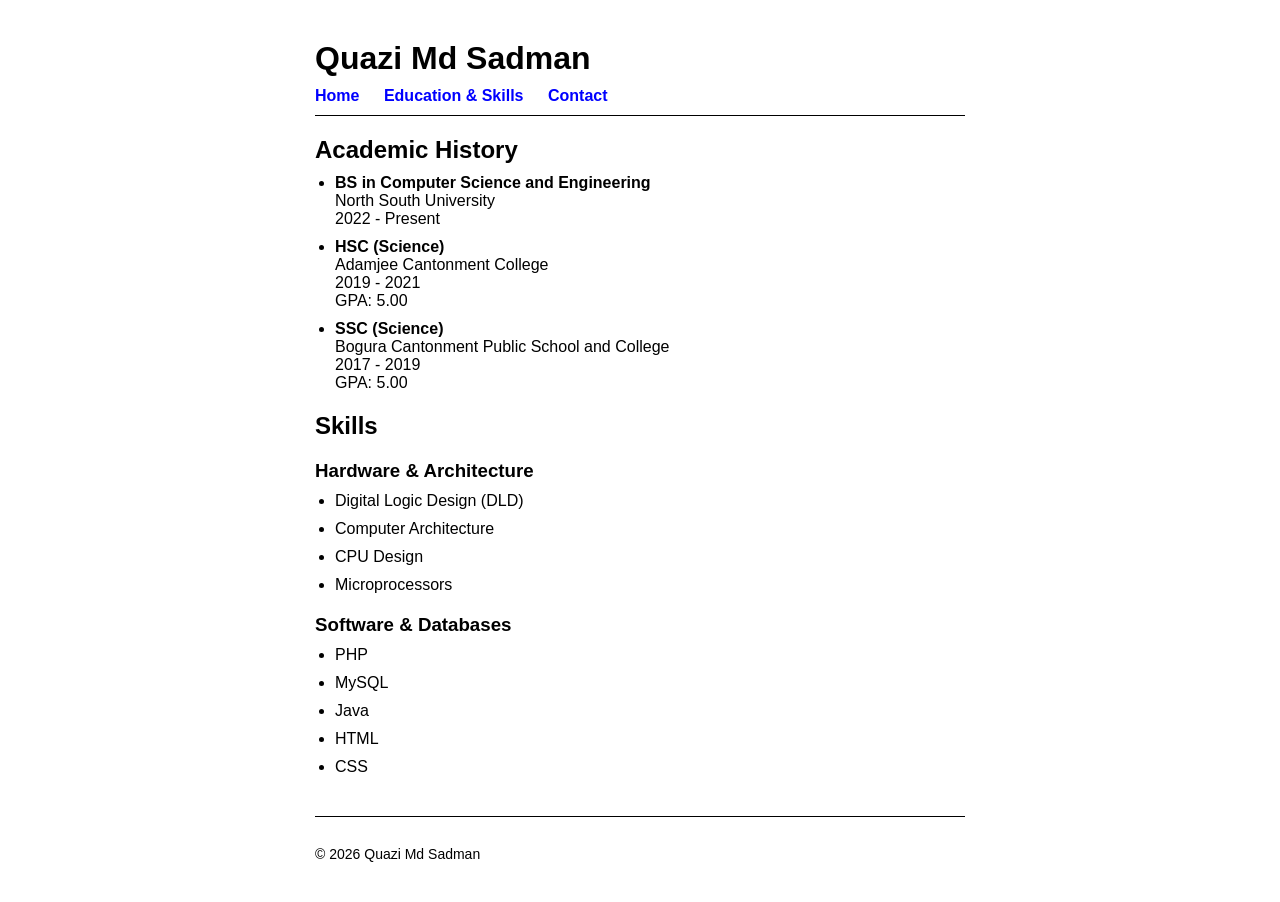
<file: about.html>
<!DOCTYPE html>
<html lang="en">
<head>
    <meta charset="UTF-8">
    <meta name="viewport" content="width=device-width, initial-scale=1.0">
    <title>Quazi Md Sadman | Education &amp; Skills</title>
    <link rel="stylesheet" href="style.css">
</head>
<body>

<h1>Quazi Md Sadman</h1>

<nav>
    <a href="index.html">Home</a>
    <a href="about.html">Education &amp; Skills</a>
    <a href="contact.html">Contact</a>
</nav>

<h2>Academic History</h2>
<ul>
    <li>
        <strong>BS in Computer Science and Engineering</strong><br>
        North South University<br>
        2022 - Present
    </li>
    <li>
        <strong>HSC (Science)</strong><br>
        Adamjee Cantonment College<br>
        2019 - 2021<br>
        GPA: 5.00
    </li>
    <li>
        <strong>SSC (Science)</strong><br>
        Bogura Cantonment Public School and College<br>
        2017 - 2019<br>
        GPA: 5.00
    </li>
</ul>

<h2>Skills</h2>

<h3>Hardware &amp; Architecture</h3>
<ul>
    <li>Digital Logic Design (DLD)</li>
    <li>Computer Architecture</li>
    <li>CPU Design</li>
    <li>Microprocessors</li>
</ul>

<h3>Software &amp; Databases</h3>
<ul>
    <li>PHP</li>
    <li>MySQL</li>
    <li>Java</li>
    <li>HTML</li>
    <li>CSS</li>
</ul>

<footer>
    <p>&copy; 2026 Quazi Md Sadman</p>
</footer>

</body>
</html>
</file>
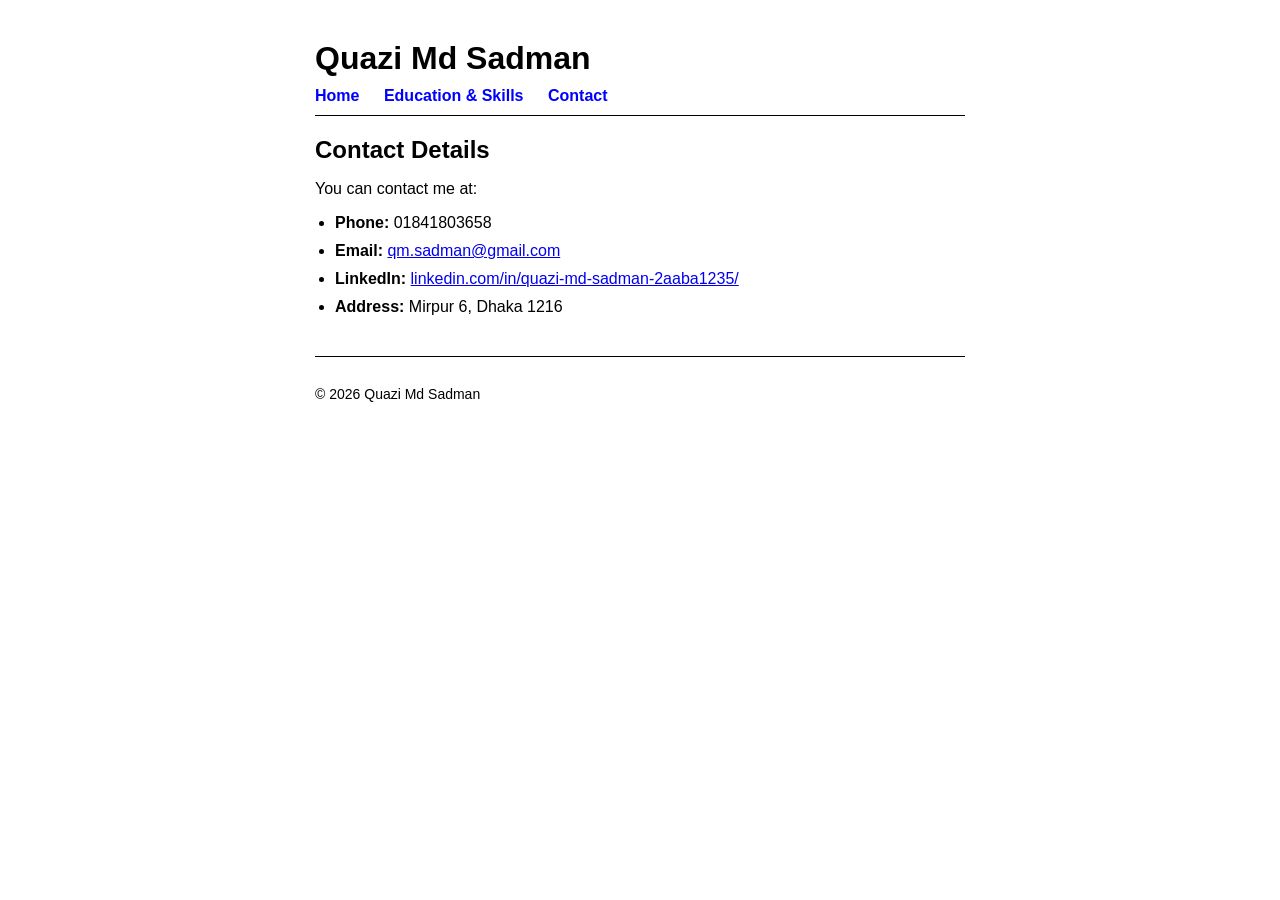
<file: contact.html>
<!DOCTYPE html>
<html lang="en">
<head>
    <meta charset="UTF-8">
    <meta name="viewport" content="width=device-width, initial-scale=1.0">
    <title>Quazi Md Sadman | Contact</title>
    <link rel="stylesheet" href="style.css">
</head>
<body>

<h1>Quazi Md Sadman</h1>

<nav>
    <a href="index.html">Home</a>
    <a href="about.html">Education &amp; Skills</a>
    <a href="contact.html">Contact</a>
</nav>

<h2>Contact Details</h2>
<p>You can contact me at:</p>
<ul>
    <li><strong>Phone:</strong> 01841803658</li>
    <li><strong>Email:</strong> <a href="mailto:qm.sadman@gmail.com">qm.sadman@gmail.com</a></li>
    <li><strong>LinkedIn:</strong> <a href="https://www.linkedin.com/in/quazi-md-sadman-2aaba1235/" target="_blank">linkedin.com/in/quazi-md-sadman-2aaba1235/</a></li>
    <li><strong>Address:</strong> Mirpur 6, Dhaka 1216</li>
</ul>

<footer>
    <p>&copy; 2026 Quazi Md Sadman</p>
</footer>

</body>
</html>
</file>
<file: style.css>
body {
    font-family: sans-serif;
    max-width: 650px;
    margin: 40px auto;
    padding: 0 20px;
    background-color: white;
    color: black;
}h1, h2, h3 {
    margin-top: 20px;
    margin-bottom: 10px;}

nav {
    margin-bottom: 20px;
    border-bottom: 1px solid black;
    padding-bottom: 10px;}

nav a {
    margin-right: 20px;
    text-decoration: none;
    color: blue;
    font-weight: bold;}




.profile-img {
    width: 150px;
    height: auto;
    display: block;
    margin-bottom: 20px;
}

ul {
    padding-left: 20px;
    margin-top: 10px;
}

li {
    margin-bottom: 10px;
}

footer {
    margin-top: 40px;
    border-top: 1px solid black;
    padding-top: 15px;
    font-size: 14px;
}
</file>
